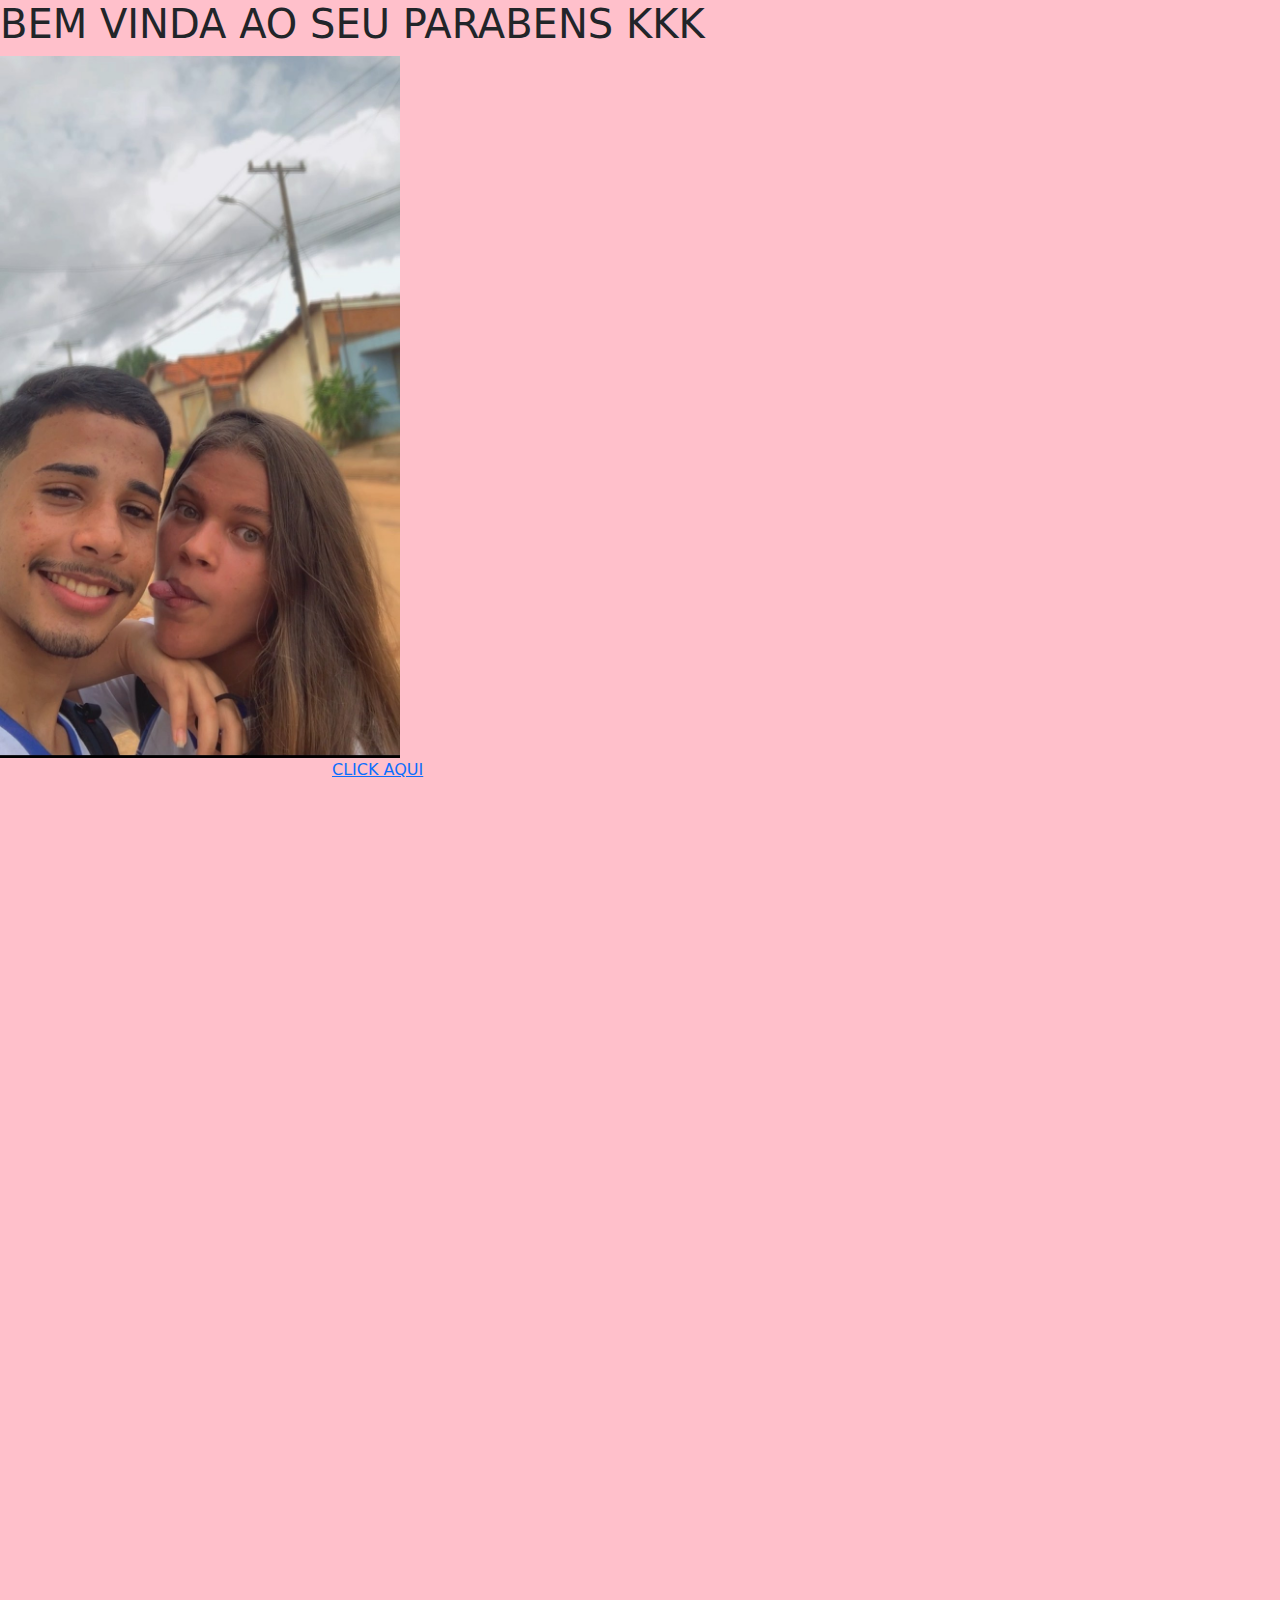
<file: index.html>
<!DOCTYPE html>
<html lang="pt-br">

<head>
    <meta charset="UTF-8">
    <meta name="viewport" content="width=device-width, initial-scale=1.0">
    <link href="https://cdn.jsdelivr.net/npm/bootstrap@5.3.3/dist/css/bootstrap.min.css" rel="stylesheet"
        integrity="sha384-QWTKZyjpPEjISv5WaRU9OFeRpok6YctnYmDr5pNlyT2bRjXh0JMhjY6hW+ALEwIH" crossorigin="anonymous">
    <scfeript src="https://cdn.jsdelivr.net/npm/bootstrap@5.3.3/dist/js/bootstrap.bundle.min.js"
        integrity="sha384-YvpcrYf0tY3lHB60NNkmXc5s9fDVZLESaAA55NDzOxhy9GkcIdslK1eN7N6jIeHz" crossorigin="anonymous" der>
    </scfeript>
    </script>
    <link rel="stylesheet" href="css/cc.css">
    <title></title>
</head>

<body>

    <h1>BEM VINDA AO SEU PARABENS KKK</h1>

    <div class="vitor">
        <img src="img/v.jpeg" class="img-fluid" alt="..." width="400" height="385">
        <div class="row alidn-items-center gx-5 justify-content-center vh-100">
            <div class="col-6" id="link-container">
                <a href="indexx.html">CLICK AQUI</a>

            </div>
        </div>
    </div>
    <p class="text-sm-start"></p>

</html>
</file>
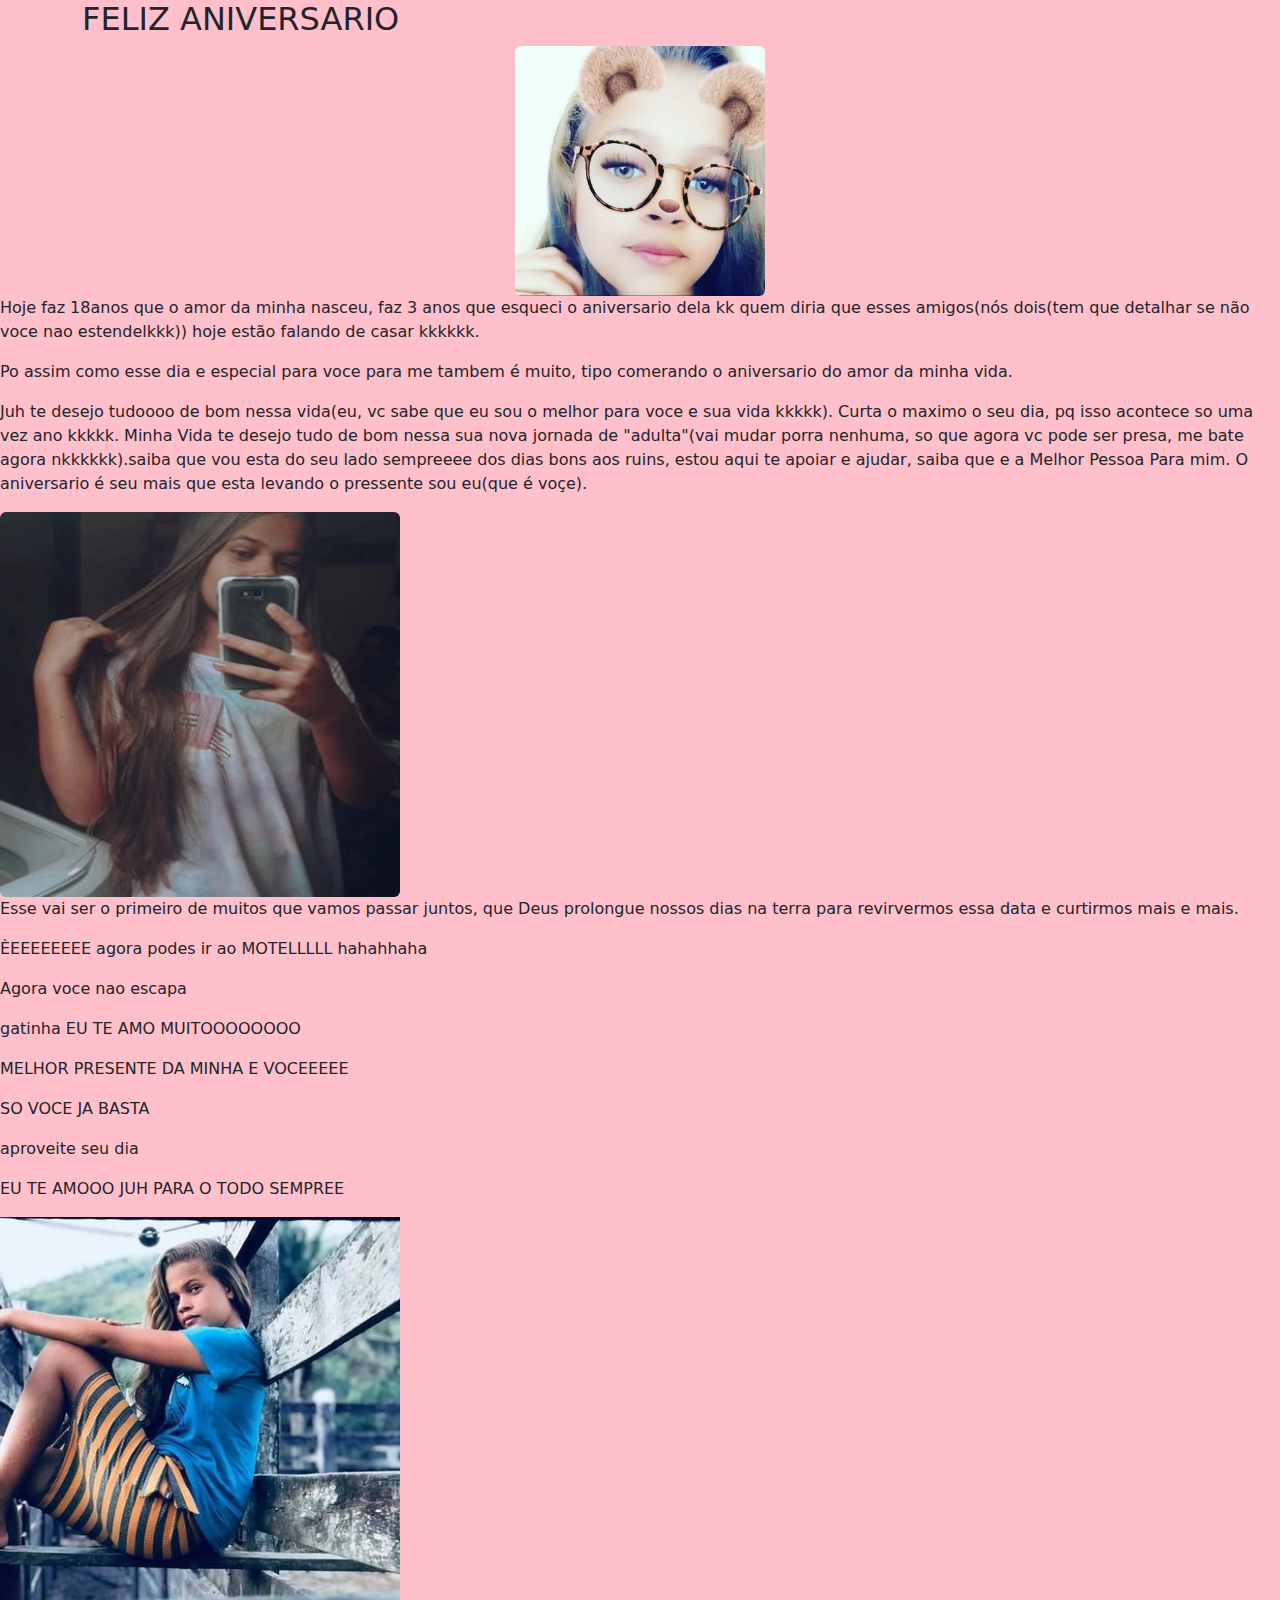
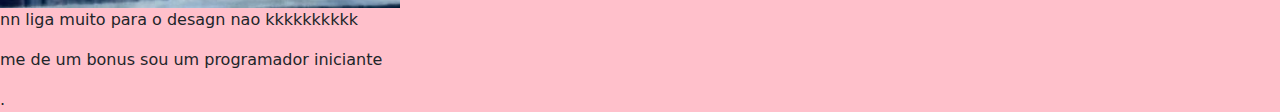
<file: indexx.html>
<!DOCTYPE html>
<html lang="en">

<head>
    <meta charset="UTF-8">
    <meta name="viewport" content="width=device-width, initial-scale=1.0">
    <link href="https://cdn.jsdelivr.net/npm/bootstrap@5.3.3/dist/css/bootstrap.min.css" rel="stylesheet"
        integrity="sha384-QWTKZyjpPEjISv5WaRU9OFeRpok6YctnYmDr5pNlyT2bRjXh0JMhjY6hW+ALEwIH" crossorigin="anonymous">
    <scfeript src="https://cdn.jsdelivr.net/npm/bootstrap@5.3.3/dist/js/bootstrap.bundle.min.js"
        integrity="sha384-YvpcrYf0tY3lHB60NNkmXc5s9fDVZLESaAA55NDzOxhy9GkcIdslK1eN7N6jIeHz" crossorigin="anonymous" der>
    </scfeript>
    </script>
    <link rel="stylesheet" href="css/cc.css">
    <title>TEXTO</title>
</head>

<body>
    <div class="container" align-items: center;>

        <h2>FELIZ ANIVERSARIO</h2>

        <img src="img/juh.JPEG" class="rounded mx-auto d-block" alt="dois" width="250" height="250">
    </div>

    <div class="produto" align-items: center;>
        <p class="text-md-start"> Hoje faz 18anos que o amor da minha nasceu, faz 3 anos que esqueci
            o aniversario dela kk quem diria que esses amigos(nós dois(tem que detalhar se não voce nao estendelkkk))
            hoje estão falando de casar kkkkkk.</p>

        <p class="text-md-start"> Po assim como esse dia e especial para voce para me tambem é muito, tipo comerando
            o aniversario do amor da minha vida.</p>

        <p class="text-md-start">Juh te desejo tudoooo de bom nessa vida(eu, vc sabe que eu sou o melhor para voce e sua
            vida kkkkk).
            Curta o maximo o seu dia, pq isso acontece so uma vez ano kkkkk. Minha Vida te desejo tudo de bom
            nessa sua nova jornada de "adulta"(vai mudar porra nenhuma, so que agora vc pode ser presa, me bate
            agora nkkkkkk).saiba que vou esta do seu lado sempreeee dos dias bons aos ruins, estou
            aqui te apoiar e ajudar, saiba que e a Melhor Pessoa Para mim. O aniversario é seu mais
            que esta levando o pressente sou eu(que é voçe).</p>

        <div class="vitor">

            <img src="img/JU.JPEG" class="rounded float-start" alt="..." width="400" height="385">


        </div>

        <p class="text-md-start">Esse vai ser o primeiro de muitos que vamos passar juntos, que Deus prolongue nossos
            dias na terra para revirvermos essa data e curtirmos mais e mais.</p>

        <p class="text-sm-start">ÈEEEEEEEE agora podes ir ao MOTELLLLL hahahhaha</p>
        Agora voce nao escapa</p>

        <p class="text-sm-start">gatinha EU TE AMO MUITOOOOOOOO</p>
        <p class="text-sm-start">MELHOR PRESENTE DA MINHA E VOCEEEEE</p>
        <p class="text-sm-start">SO VOCE JA BASTA</p>

        <p class="text-sm-start">aproveite seu dia</p>
        <p class="text-sm-start">EU TE AMOOO JUH PARA O TODO SEMPREE</p>

        <img src="img/JJ.JPEG" class="img-fluid" alt="..." width="400" height="385">


        <p class="text-sm-start">nn liga muito para o desagn nao kkkkkkkkkk</p>
        <p class="text-sm-start">me de um bonus sou um programador iniciante </p>
    </div>.
</body>

</html>
</file>
<file: css/cc.css>
.container {
    align-items: center;
}

h2 {
    align-items: center;
}

@media screen and(max-width: 768px) {}

body {
    background-color: pink;
}

.vitor {
    align-content: center;
}

.produto {
    align-items: center;
}
</file>
